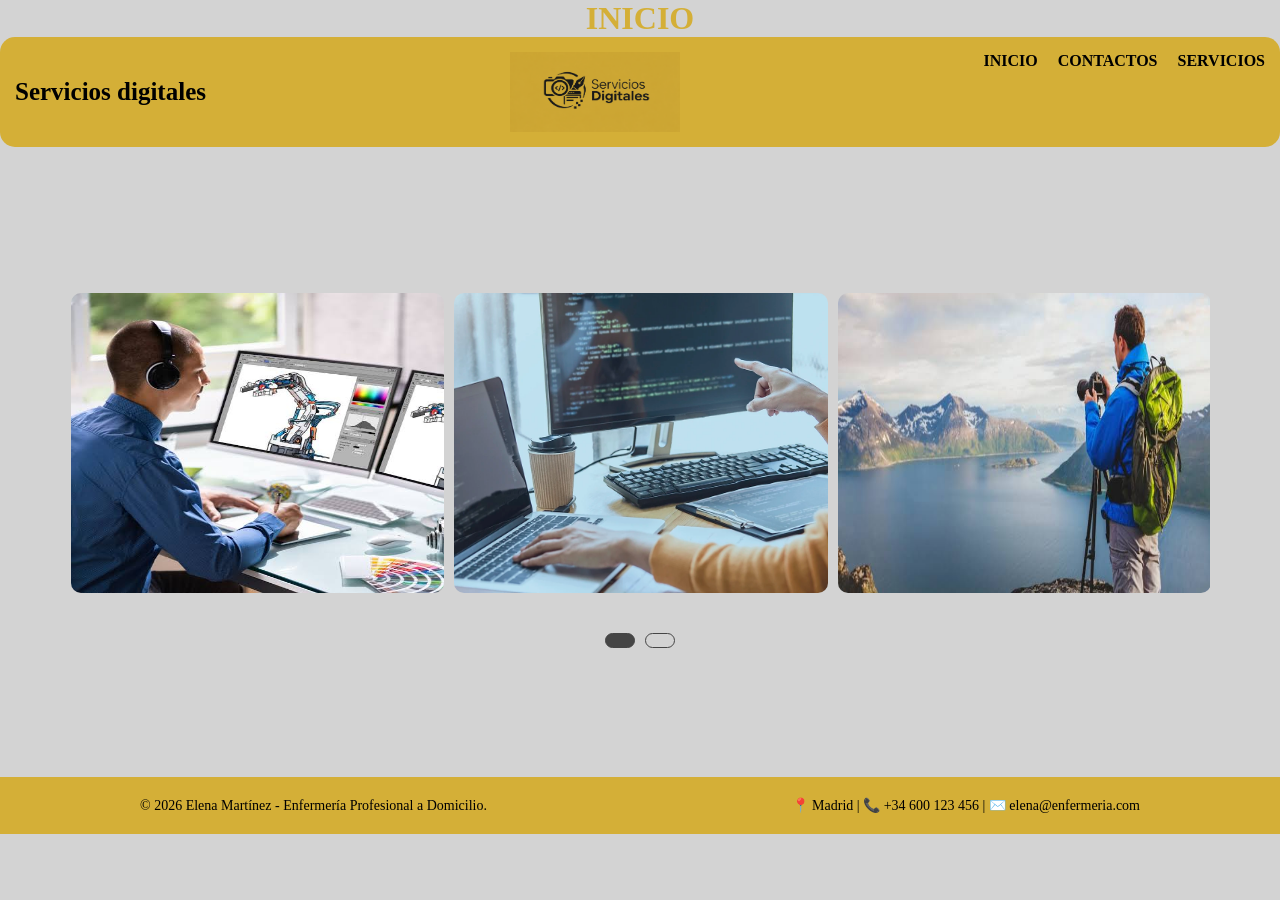
<file: index.html>
<!DOCTYPE html>
<html>

<head>
    <meta charset="utf-8">
    <meta name="viewport" content="width=device-width, initial-scale=1">

    <title>Diseño Gráfico, Desarrollo Web y Fotografía</title>

    <link rel="stylesheet" type="text/css" href="css/estilos.css">

    <link rel="stylesheet"
        href="https://cdnjs.cloudflare.com/ajax/libs/OwlCarousel2/2.3.4/assets/owl.carousel.min.css">

   
    <script src="https://cdnjs.cloudflare.com/ajax/libs/jquery/3.7.1/jquery.min.js"></script>

    
    <script src="https://cdnjs.cloudflare.com/ajax/libs/OwlCarousel2/2.3.4/owl.carousel.min.js"></script>

</head>

<body>

    <h1>INICIO</h1>

    <header>
        <div class="header-container">

            <div class="logo">Servicios digitales</div>

            <img src="img/logo.png" width="170" height="80"
                alt="Servicios Digitales">

            <nav>
                <ul>
                    <li><a href="index.html">INICIO</a></li>
                    <li><a href="contactos.html">CONTACTOS</a></li>
                    <li><a href="servicios.html">SERVICIOS</a></li>
                </ul>
            </nav>

        </div>
    </header>


    <div class="prueba">

        <div class="wrapper">

            <div class="carousel owl-carousel">

                <div class="card">
                    <img src="img/foto1.jpg" width="100px" height="300px" alt="Diseño Gráfico">
                </div>

                <div class="card">
                    <img src="img/foto2.jpg" width="100px" height="300px" alt="Desarrollo Web">
                </div>

                <div class="card">
                    <img src="img/foto3.jpg" width="100px" height="300px" alt="Fotografía">
                </div>

                <div class="card">
                    <img src="img/foto4.jpg" width="100px" height="300px" alt="Servicios Digitales">
                </div>

            </div>

        </div>

    </div>

    <script>
        $(".carousel").owlCarousel({
            margin: 10,
            loop: true,
            autoplay: true,
            autoplayTimeout: 1250,
            autoplayHoverPause: true,

            responsive: {
                0: {
                    items: 1,
                    nav: false
                },

                600: {
                    items: 2,
                    nav: false
                },

                1000: {
                    items: 3,
                    nav: false
                }
            }
        });
    </script>

<footer>
<div class="footer-container">
<p>&copy; 2026 Elena Martínez - Enfermería Profesional a Domicilio.</p>
<p>📍 Madrid | 📞 <a href="tel:+34600123456">+34 600 123 456</a> | ✉️ <a href="elena@enfermeria.com">elena@enfermeria.com</a></p>
</div>
</footer>


</body>

</html>
</file>
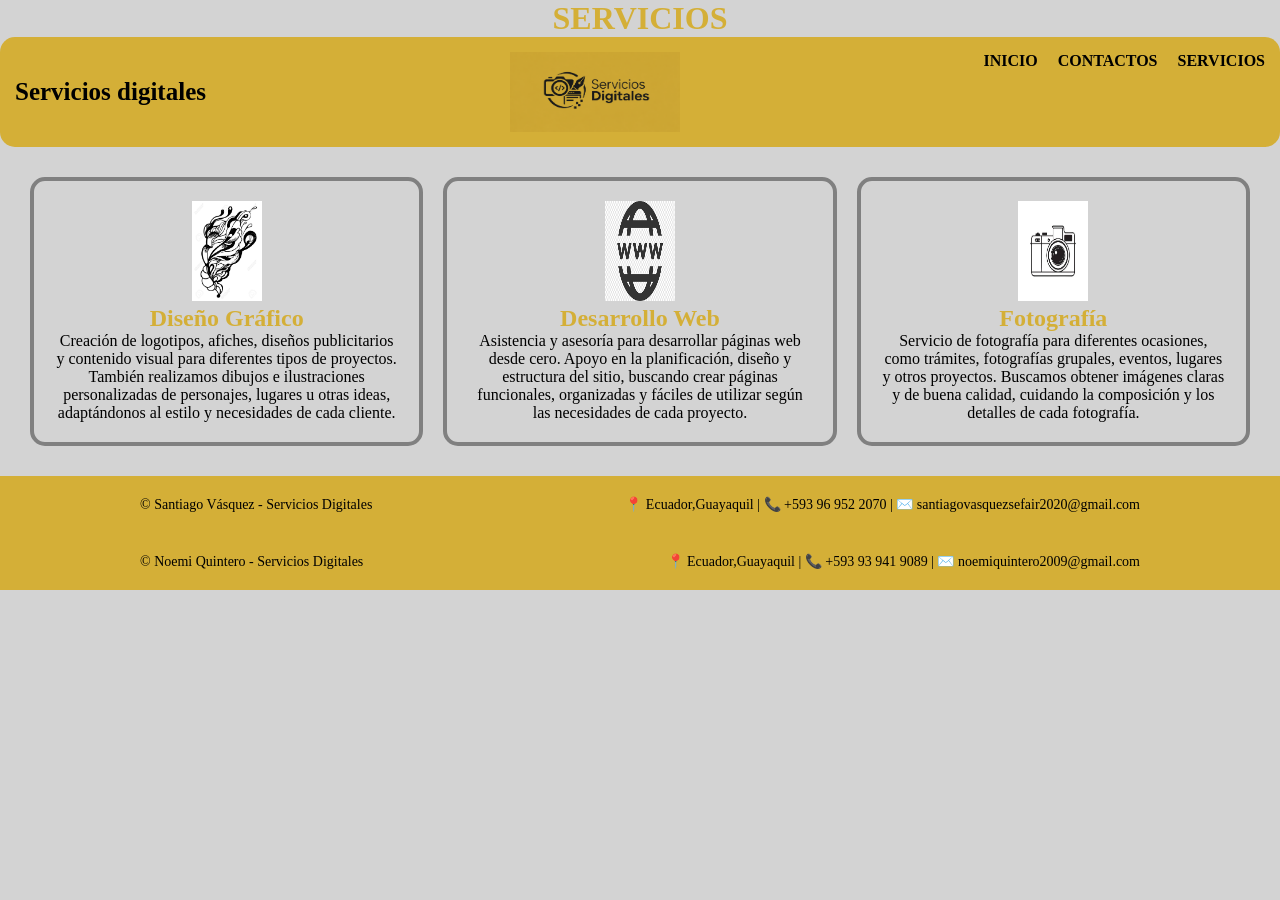
<file: servicios.html>
<!DOCTYPE html>
<html>
<head>
    <meta charset="utf-8">
    <meta name="viewport" content="width=device-width, initial-scale=1">
    <title>SERVICIOS</title>
    <link rel="stylesheet" type="text/css" href="css/estilos.css">

</head>

<body>

<h1>SERVICIOS</h1>

<header>
    <div class="header-container">
        <div class="logo">Servicios digitales</div>
            <img src="img/logo.png" width="170px" height="80px" alt="Servicios Digitales">
        
        <nav>
            <ul>
                <li><a href="index.html">INICIO</a></li>
                <li><a href="contactos.html">CONTACTOS</a></li>
                <li><a href="servicios.html">SERVICIOS</a></li>
            </ul>
        </nav>

    </div>
</header>

<div class="contenedor-servicios">

    <div class="servicio">
        <img src="img/DSG.png" width="400px" height="100px" alt="Diseño Gráfico">
        <h2>Diseño Gráfico</h2>
        <p>
            Creación de logotipos, afiches, diseños publicitarios y contenido visual para diferentes tipos de proyectos. También realizamos dibujos e ilustraciones personalizadas de personajes, lugares u otras ideas, adaptándonos al estilo y necesidades de cada cliente.
        </p>
    </div>

    <div class="servicio">
        <img src="img/www.png" width="400px" height="100px" alt="Desarrollo Web">
        <h2>Desarrollo Web</h2>
        <p>
            Asistencia y asesoría para desarrollar páginas web desde cero. Apoyo en la planificación, diseño y estructura del sitio, buscando crear páginas funcionales, organizadas y fáciles de utilizar según las necesidades de cada proyecto.
        </p>
    </div>

    <div class="servicio">
        <img src="img/fotog.png"  width="400px" height="100px"alt="Fotografía">
        <h2>Fotografía</h2>
        <p>
            Servicio de fotografía para diferentes ocasiones, como trámites, fotografías grupales, eventos, lugares y otros proyectos. Buscamos obtener imágenes claras y de buena calidad, cuidando la composición y los detalles de cada fotografía.
        </p>
    </div>

</div>

<footer>
<div class="footer-container">
<p>&copy; Santiago Vásquez - Servicios Digitales</p>
<p>📍 Ecuador,Guayaquil | 📞 <a href="tel:+593 96 952 2070">+593 96 952 2070</a> | ✉️ <a href="santiagovasquezsefair2020@gmail.com">santiagovasquezsefair2020@gmail.com</a></p>
</div>
</footer>

<footer>
<div class="footer-container">
<p>&copy; Noemi Quintero - Servicios Digitales</p>
<p>📍 Ecuador,Guayaquil | 📞 <a href="tel: +593 93 941 9089">+593 93 941 9089</a> | ✉️ <a href="noemiquintero2009@gmail.com">noemiquintero2009@gmail.com</a></p>
</div>
</footer>


</body>
</html>
</file>
<file: css/estilos.css>
body {
background-color: #D3D3D3;
color: black;
}

h1 {
color: #D4AF37;
text-align: center;
}

.header-container {
display: flex;
justify-content: space-between;
background-color: #D4AF37;
padding: 15px;
border-radius: 15px;
}

.logo {
color: black;
font-size: 25px;
font-weight: bold;
}

nav ul {
list-style: none;
display: flex;
gap: 20px;
}

nav ul li a {
text-decoration: none;
color: black;
font-weight: bold;
}
footer{
background-color: #D4AF37;
color: #000000;
padding:20px;
font-size: 15px;
clear: both;
}

nav ul li a:hover {
color: white;
}

.contenedor-servicios {
display: flex;
gap: 20px;
margin: 30px;
}

.servicio {
width: 33%;
padding: 20px;
border: 4px solid #808080;
background-color: #D3D3D3;
border-radius: 15px;
text-align: center;
}

.servicio img {
width: 70px;
}

.servicio h2 {
color: #D4AF37;
}

.contenedor-contactos {
display: flex;
gap: 30px;
margin: 30px;
}

.contactos {
border: 4px solid #808080;
width: 50%;
padding: 20px;
background-color: #D3D3D3;
border-radius: 15px;
}

.contactos h2 {
color: #D4AF37;
text-align: center;
}

.contactos p {
display: flex;
align-items: center;
gap: 15px;
}

.foto {
display: block;
margin: auto;
}

.logo {
    display: flex;
    align-items: center;
}

.logo img {
    width: 230px;
    height: auto;
    display: block;
}

*{
    margin: 0;
    padding: 0;
    box-sizing: border-box;
}

.prueba{
    display: flex;
    align-items: center;
    min-height: 70vh;
}
.wrapper{
    width: 100%;
}
.wrapper .carousel{

    max-width: 1200px;
    margin: auto;
    padding: 0 30px;
}

.carousel .card{
    margin: 20px 0;
    border-radius: 10px;

}
.carousel .card img{
    border-radius: 10px;
}
.owl-dots{
    text-align: center;
    margin-top: 20px;
}
.owl-dot{
    height: 15px;
    width: 30px;
    border-radius: 25px;
    cursor: pointer;
    outline: none;
    margin: 0 5px;
    border: 1px solid #454545 !important;
    transition: all 0.3s ease;
}
.owl-dot:hover,
.owl-dot.active{

    background: #454545 !important;

}

footer {
background-color: #D4AF37; 
color: #000000;
padding: 20px;
font-size: 14px;
}

.footer-container {
max-width: 1000px;
margin: 0 auto;
display: flex;
justify-content: space-between; /* Texto a la izquierda, contacto a la derecha */
align-items: center;
flex-wrap: wrap;
gap: 15px;
}

.footer-container p {
margin: 0;
}

.footer-container a {
color: #000000; 
text-decoration: none;
}

.footer-container a:hover {
text-decoration: underline;
}
</file>
